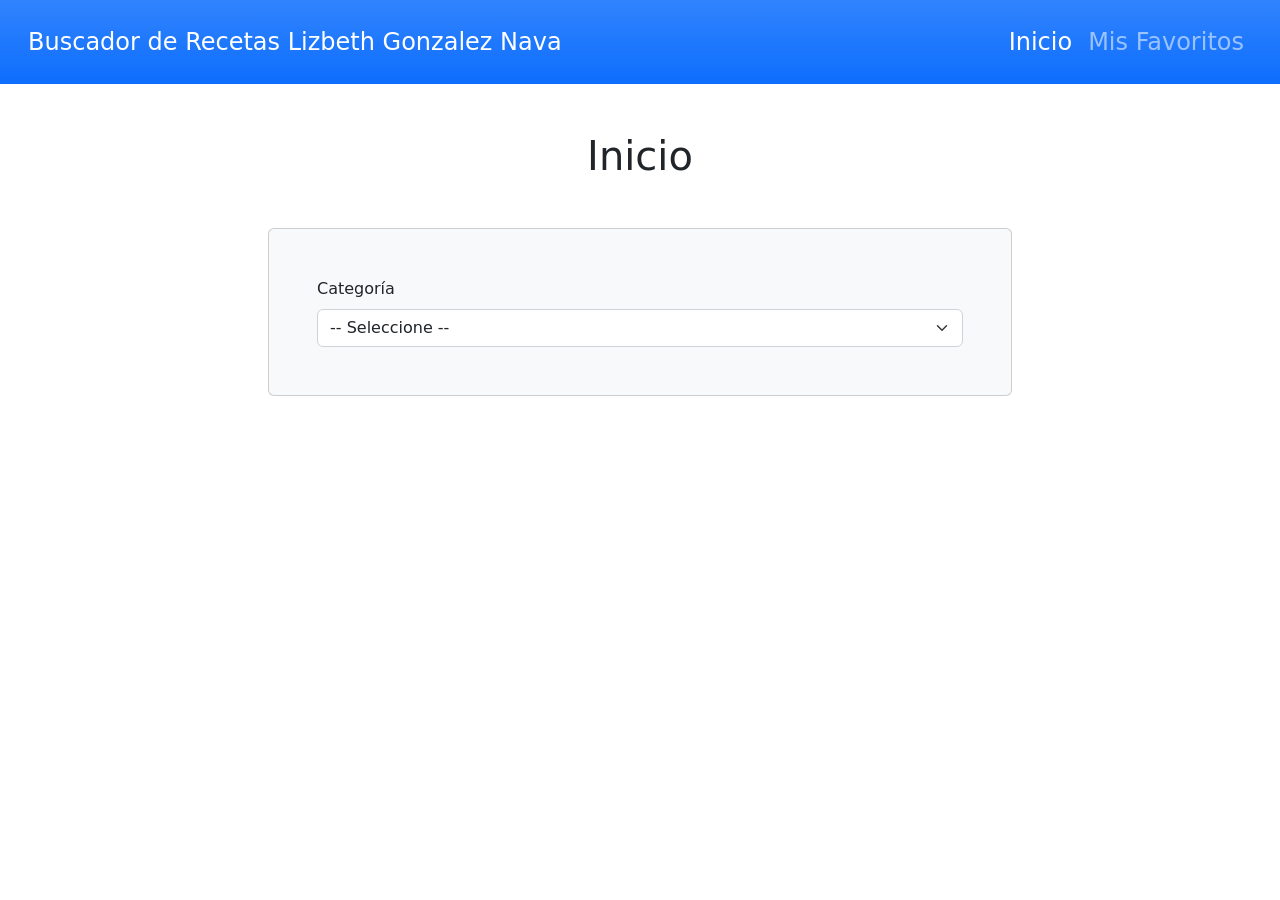
<file: index.html>
<html lang="en">
<head>
    <meta charset="UTF-8">
    <meta http-equiv="X-UA-Compatible" content="IE=edge">
    <meta name="viewport" content="width=device-width, initial-scale=1.0">
    <title>Buscador Recetas Comida</title>
    <link rel="stylesheet" href="css/bootstrap.min.css">
</head>
<body>

    <nav class="navbar navbar-expand-lg navbar-dark bg-primary bg-gradient p-3">
        <div class="container-fluid">
            <a class="navbar-brand fs-4" href="index.html">Buscador de Recetas Lizbeth Gonzalez Nava </a>
            <button class="navbar-toggler" type="button" data-bs-toggle="collapse" data-bs-target="#navbarNavDropdown" aria-controls="navbarNavDropdown" aria-expanded="false" aria-label="Toggle navigation">
                <span class="navbar-toggler-icon"></span>
            </button>
            <div class="collapse navbar-collapse justify-content-end" id="navbarNavDropdown">
                <ul class="navbar-nav">
                    <li class="nav-item">
                        <a class="nav-link fs-4 active" aria-current="page" href="index.html">Inicio</a>
                    </li>
                    <li class="nav-item">
                        <a class="nav-link fs-4" href="favoritos.html">Mis Favoritos</a>
                    </li>
                </ul>
            </div>
        </div>
    </nav>

    <main class="mt-5 container-lg">
        <h2 class="text-center fs-1">Inicio</h2>
  
        <div class="d-md-flex justify-content-md-center mt-5 ">
            <form class="card col-md-8 bg-light p-5">
                <div>
                    <label for="categorias" class="form-label">Categoría</label>
                    <select id="categorias" class="form-select">
                        <option selected>-- Seleccione --</option>
                    </select>
                </div>
            </form>
        </div>
        <div id="resultado" class="mt-5 row"></div>
    </main>


    <div class="modal fade" id="modal" data-bs-backdrop="static" data-bs-keyboard="false" tabindex="-1" aria-hidden="true">
        <div class="modal-dialog modal-dialog-scrollable">
            <div class="modal-content">
                <div class="modal-header">
                    <h1 class="modal-title fs-3 font-bold" id="staticBackdropLabel"></h1>
                    <button type="button" class="btn-close" data-bs-dismiss="modal" aria-label="Close"></button>
                </div>
                <div class="modal-body"></div>
                <div class="modal-footer flex justify-content-between"></div>
            </div>
        </div>
    </div>

    
    <div class="toast-container position-fixed top-0 end-0 p-3">
        <div id="toast" class="toast" role="alert" aria-live="assertive" aria-atomic="true">
            <div class="toast-header bg-danger text-white">
                <strong class="me-auto text-white">App Recetas</strong>
                <button type="button" class="btn-close btn-close-white" data-bs-dismiss="toast" aria-label="Close"></button>
            </div>
            <div class="toast-body"></div>
        </div>
    </div>

  

    <script src="js/bootstrap.bundle.min.js"></script>
    <script src="js/app.js"></script>
</body>
</html>
</file>
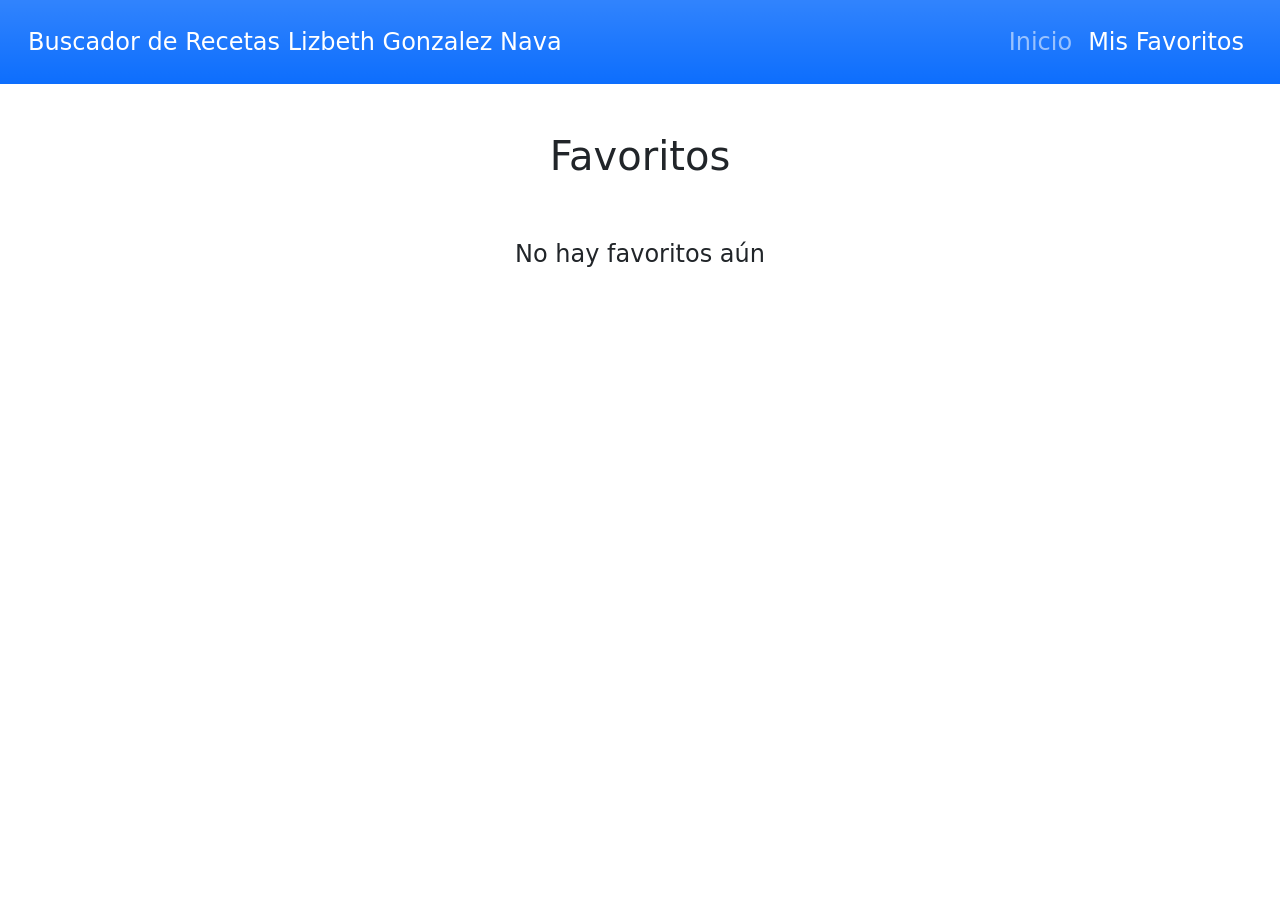
<file: favoritos.html>
<!DOCTYPE html>
<html lang="en">
<head>
    <meta charset="UTF-8">
    <meta http-equiv="X-UA-Compatible" content="IE=edge">
    <meta name="viewport" content="width=device-width, initial-scale=1.0">
    <title>Buscador Recetas Comida</title>
    <link rel="stylesheet" href="css/bootstrap.min.css">
</head>
<body>
    <nav class="navbar navbar-expand-lg navbar-dark bg-primary bg-gradient p-3">
        <div class="container-fluid">
            <a class="navbar-brand fs-4" href="index.html">Buscador de Recetas Lizbeth Gonzalez Nava</a>

            <button class="navbar-toggler" type="button" data-bs-toggle="collapse" data-bs-target="#navbarNavDropdown" aria-controls="navbarNavDropdown" aria-expanded="false" aria-label="Toggle navigation">
                <span class="navbar-toggler-icon"></span>
            </button>

            <div class="collapse navbar-collapse justify-content-end" id="navbarNavDropdown">
                <ul class="navbar-nav">
                    <li class="nav-item">
                        <a class="nav-link fs-4" href="index.html">Inicio</a>
                    </li>
                    <li class="nav-item">
                        <a class="nav-link fs-4 active" aria-current="page"  href="favoritos.html">Mis Favoritos</a>
                    </li>
                </ul>
            </div>

        </div>
    </nav>


    <div class="modal fade" id="modal" data-bs-backdrop="static" data-bs-keyboard="false" tabindex="-1" aria-hidden="true">
        <div class="modal-dialog modal-dialog-scrollable">
            <div class="modal-content">
                <div class="modal-header">
                    <h1 class="modal-title fs-3 font-bold" id="staticBackdropLabel"></h1>
                    <button type="button" class="btn-close" data-bs-dismiss="modal" aria-label="Close"></button>
                </div>
                <div class="modal-body"></div>
                <div class="modal-footer flex justify-content-between">
                </div>
            </div>
        </div>
    </div>

    <main class="mt-5 container-lg">
      <h2 class="text-center fs-1">Favoritos</h2>
      <div id="resultado" class="favoritos row"></div>
    </main>


    <div class="toast-container position-fixed top-0 end-0 p-3">
        <div id="toast" class="toast" role="alert" aria-live="assertive" aria-atomic="true">
            <div class="toast-header bg-danger text-white">
                <strong class="me-auto text-white">App Recetas</strong>
                <button type="button" class="btn-close btn-close-white" data-bs-dismiss="toast" aria-label="Close"></button>
            </div>
            <div class="toast-body"></div>
        </div>
    </div>

    <script src="js/bootstrap.bundle.min.js"></script>
    <script src="js/app.js"></script>
</body>
</html>
</file>
